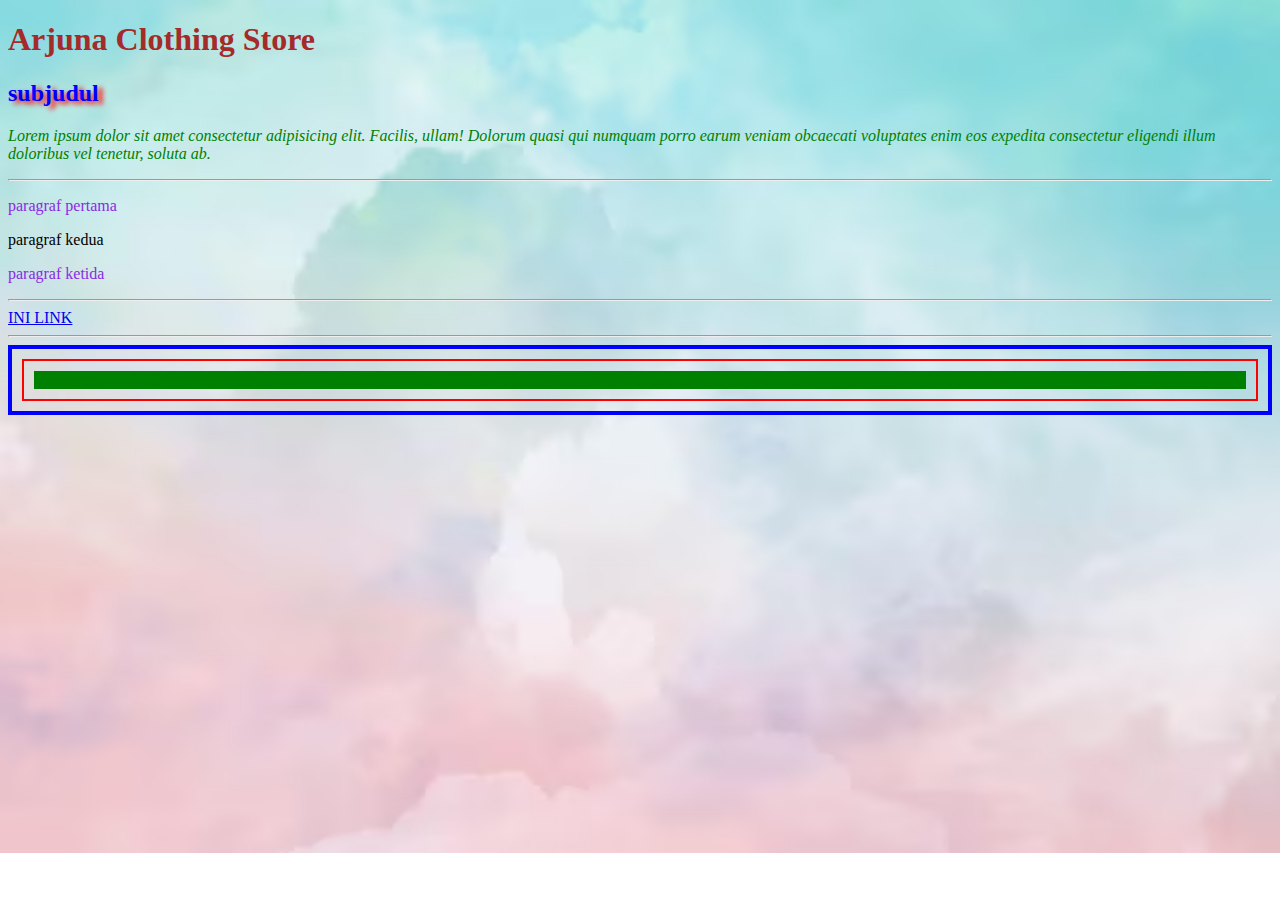
<file: Minggu 2/Latihan/index.html>
<!DOCTYPE html>
<html lang="en">

<head>
    <meta charset="UTF-8">
    <meta name="viewport" content="width=device-width, initial-scale=1.0">
    <title>Document</title>
    <!-- Eksternal css -->
    <link rel="stylesheet" href="Aset/CSS/style.css">

    <!--Internal Css -->
    <!-- <style>
        h1 {
            color: blue;
        }
    </style> -->
</head>

<body>
    <h1 id="Arjuna Clothing Store">Arjuna Clothing Store</h1>
    <h2 class="sub-judul">subjudul</h2>
    <p class="content">Lorem ipsum dolor sit amet consectetur adipisicing elit. Facilis, ullam! Dolorum quasi qui
        numquam porro earum veniam obcaecati voluptates enim eos expedita consectetur eligendi illum doloribus vel
        tenetur, soluta ab.</p>

    <hr>

    <div>
        <p class="p1">paragraf pertama</p>
        <p class="p2">paragraf kedua</p>
        <section>
            <p class="p3">paragraf ketida</p>
        </section>
    </div>

    <hr>

    <!--hover-->
    <a href="#" class="link">INI LINK</a>

    <hr>
    <div class="container">
        <div class="box">
            <div class="content">
                <p class="lorem ipsum dolor sit amet"></p>
            </div>
        </div>
        <div>

            <head>
            </div>
        </div>
</body>

</html>
</file>
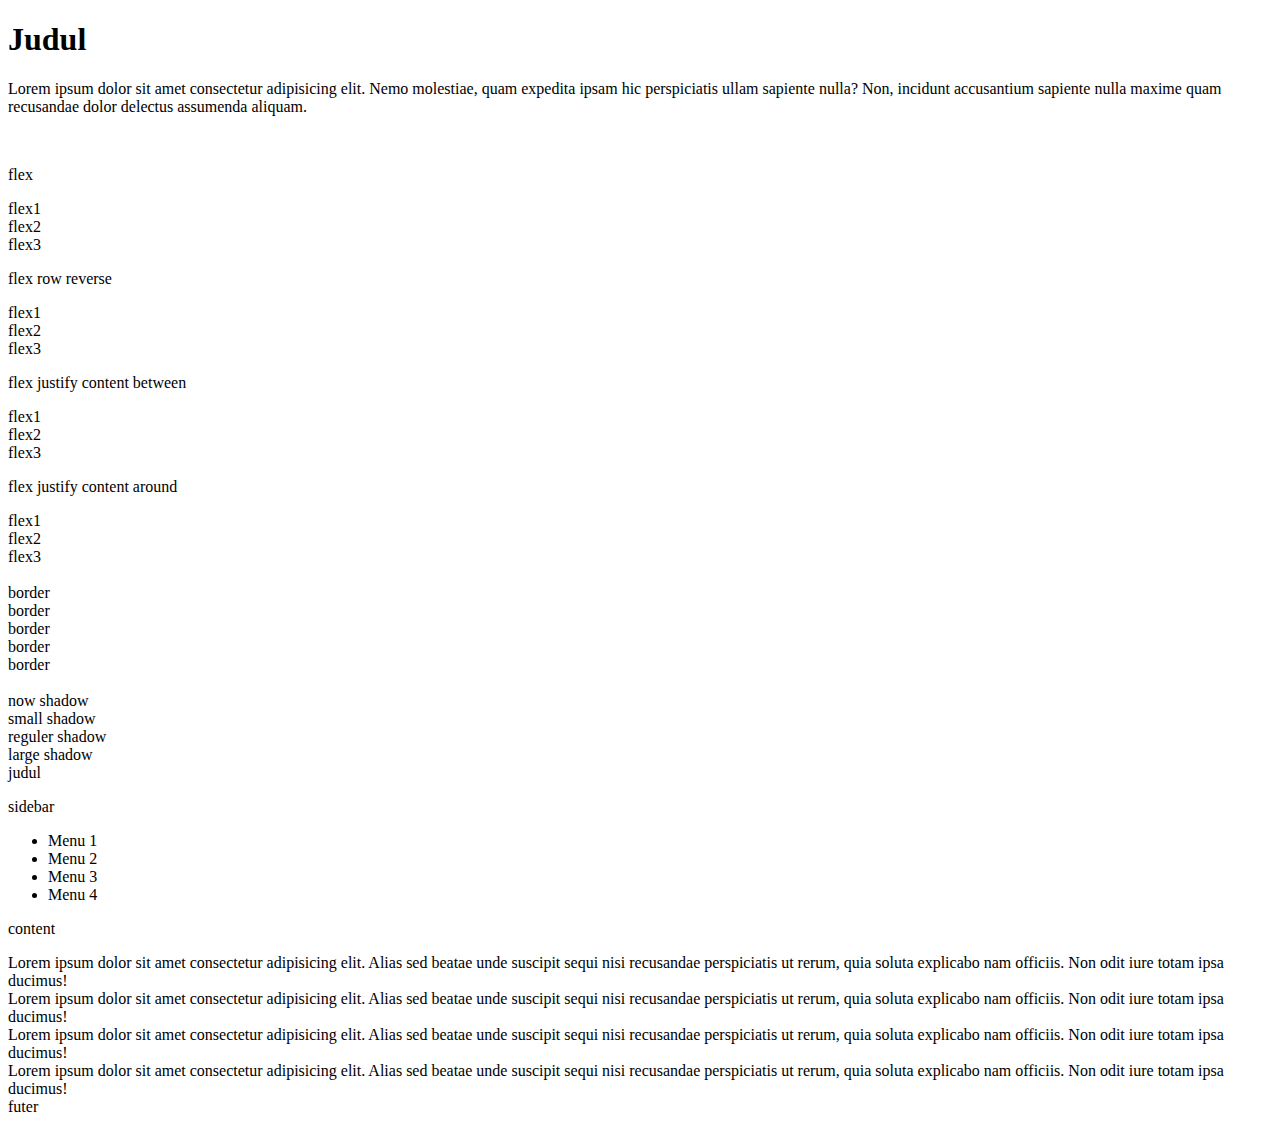
<file: Minggu 3/Latihan/index.html>
<!DOCTYPE html>
<html lang="en">

<head>
    <meta charset="UTF-8">
    <meta name="viewport" content="width=device-width, initial-scale=1.0">
    <title>Document</title>
</head>
<link href="https://cdn.jsdelivr.net/npm/bootstrap@5.3.2/dist/css/bootstrap.min.css" rel="stylesheet"
    integrity="sha384-T3c6CoIi6uLrA9TneNEoa7RxnatzjcDSCmG1MXxSR1GAsXEV/Dwwykc2MPK8M2HN" crossorigin="anonymous">

<body>
    <div class="bg-primary m-3 p-5">
        <h1 class="fw-bold">
            Judul
        </h1>
        <p class="fst-italic">
            Lorem ipsum dolor sit amet consectetur adipisicing elit. Nemo molestiae, quam expedita ipsam hic
            perspiciatis ullam sapiente nulla? Non, incidunt accusantium sapiente nulla maxime quam recusandae dolor
            delectus assumenda aliquam.
        </p>
    </div>
    <br>
    <div class="bg-success p-3">
        <!--flex biasa-->
        <p class="text-light">flex</p>
        <div class="d-flex">
            <div class="bg-success p-3 text-light">
                flex1
            </div>
            <div class="bg-danger p-3 text-light">
                flex2
            </div>
            <div class="bg-warning p-3 text-light">
                flex3
            </div>
        </div>
        <!--Flex kebalik-->
        <p class="text-light text-end">flex row reverse</p>
        <div class="d-flex flex-row-reverse">
            <div class="bg-success p-3 text-light">
                flex1
            </div>
            <div class="bg-danger p-3 text-light">
                flex2
            </div>
            <div class="bg-warning p-3 text-light">
                flex3
            </div>
        </div>
        <!--justify content between-->
        <p class="text-light text-center">flex justify content between</p>
        <div class="d-flex justify-content-between">
            <div class="bg-success p-3 text-light">
                flex1
            </div>
            <div class="bg-danger p-3 text-light">
                flex2
            </div>
            <div class="bg-warning p-3 text-light">
                flex3
            </div>
        </div>
        <!-- jutify content around -->
        <p class="text-light text-center">flex justify content around</p>
        <div class="d-flex justify-content-around">
            <div class="bg-success p-3 text-light">
                flex1
            </div>
            <div class="bg-danger p-3 text-light">
                flex2
            </div>
            <div class="bg-warning p-3 text-light">
                flex3
            </div>
        </div>
        <br>

        <div class="d-flex">
            <div class="border border-4 border-dark bg-info p-3 border-end-0">border</div>

            <div class="border border-4 border-dark bg-info p-3">border</div>

            <div class="border border-4 border-dark bg-info p-3 border-start-0">border</div>

            <div class="border border-4 border-dark bg-info p-3 rounded-circle">border</div>

            <div class="border border-4 border-dark bg-info p-3 rounded-pill">border</div>
        </div>
    </div>
    <br>
    <div class="shadow-none p-3 mb-5 bg-info rounded">now shadow</div>
    <div class="shadow-sm p-3 mb-5 bg-body rounded">small shadow</div>
    <div class="shadow p-3 mb-5 bg-body rounded">reguler shadow</div>
    <div class="shadow-lg p-3 mb-5 bg-body rounded">large shadow</div>
    </div>
    </div>
    <!-- latihan layout -->
    <div class="container">
        <div class="row text-light">
            <div class="col-12 bg-danger text-light text-center">judul</div>
            <div class="col-3 bg-info">
                <p>sidebar</p>
                <ul>
                    <li>Menu 1</li>
                    <li>Menu 2</li>
                    <li>Menu 3</li>
                    <li>Menu 4</li>
                </ul>
            </div>
            <div class="col-9 bg-success">
                <p>content</p>
                <div class="row">
                    <div class="col-3">
                        <div class="box bg-dark">
                        Lorem ipsum dolor sit amet consectetur adipisicing elit. Alias sed beatae unde suscipit sequi nisi
                        recusandae perspiciatis ut rerum, quia soluta explicabo nam officiis. Non odit iure totam ipsa
                        ducimus!
                        </div>
                    </div>
                    <div class="col-3">
                        <div class="box bg-dark">
                        Lorem ipsum dolor sit amet consectetur adipisicing elit. Alias sed beatae unde suscipit sequi nisi
                        recusandae perspiciatis ut rerum, quia soluta explicabo nam officiis. Non odit iure totam ipsa
                        ducimus!
                        </div>
                    </div>
                    <div class="col-3">
                        <div class="box bg-dark">
                        Lorem ipsum dolor sit amet consectetur adipisicing elit. Alias sed beatae unde suscipit sequi nisi
                        recusandae perspiciatis ut rerum, quia soluta explicabo nam officiis. Non odit iure totam ipsa
                        ducimus!
                        </div>
                    </div>
                    <div class="col-3">
                        <div class="box bg-dark">
                        Lorem ipsum dolor sit amet consectetur adipisicing elit. Alias sed beatae unde suscipit sequi nisi
                        recusandae perspiciatis ut rerum, quia soluta explicabo nam officiis. Non odit iure totam ipsa
                        ducimus!
                        </div>
                    </div>
                </div>
            </div>
            <div class="col-12 bg-warning text-center">futer</div>
        </div>
    </div>
    <!-- JS bootstrap -->
    <script src="https://cdn.jsdelivr.net/npm/bootstrap@5.3.2/dist/js/bootstrap.bundle.min.js"
        integrity="sha384-C6RzsynM9kWDrMNeT87bh95OGNyZPhcTNXj1NW7RuBCsyN/o0jlpcV8Qyq46cDfL" crossorigin="anonymous">
        </script>
</body>
</html>
</file>
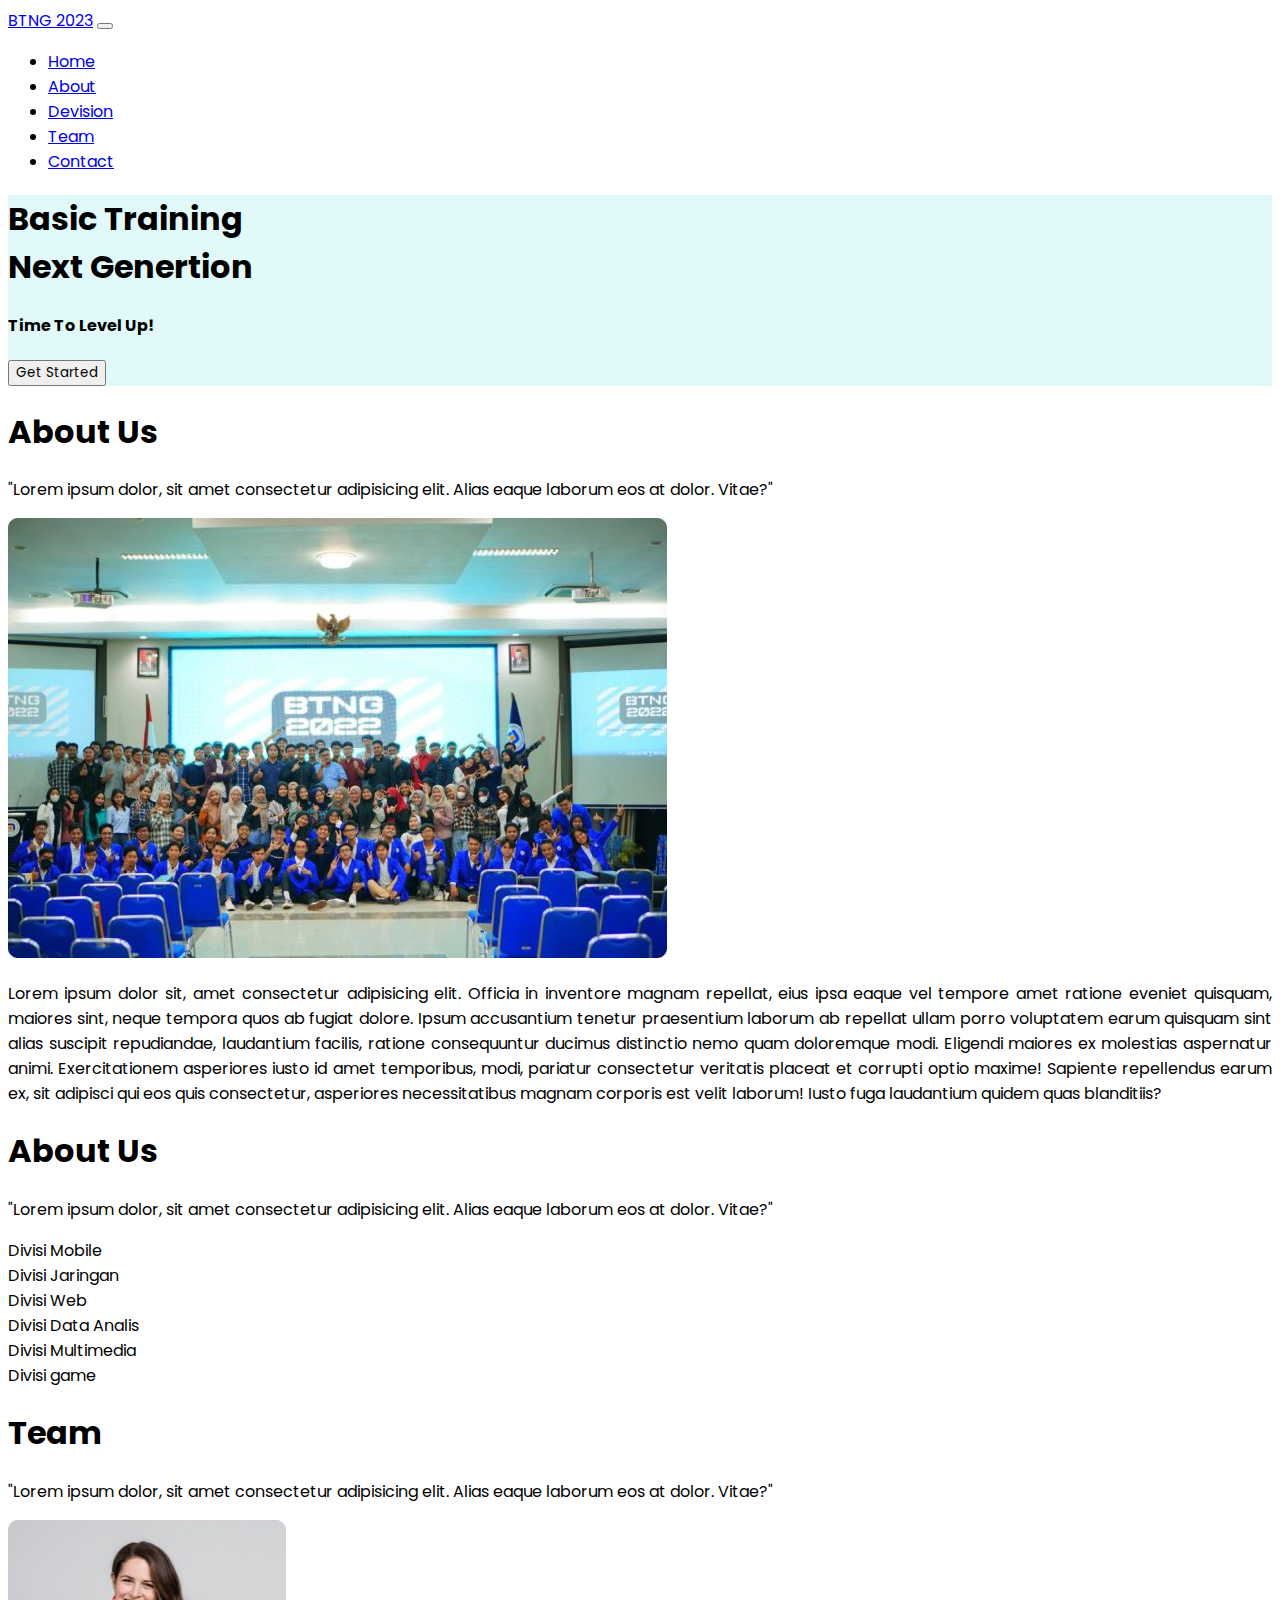
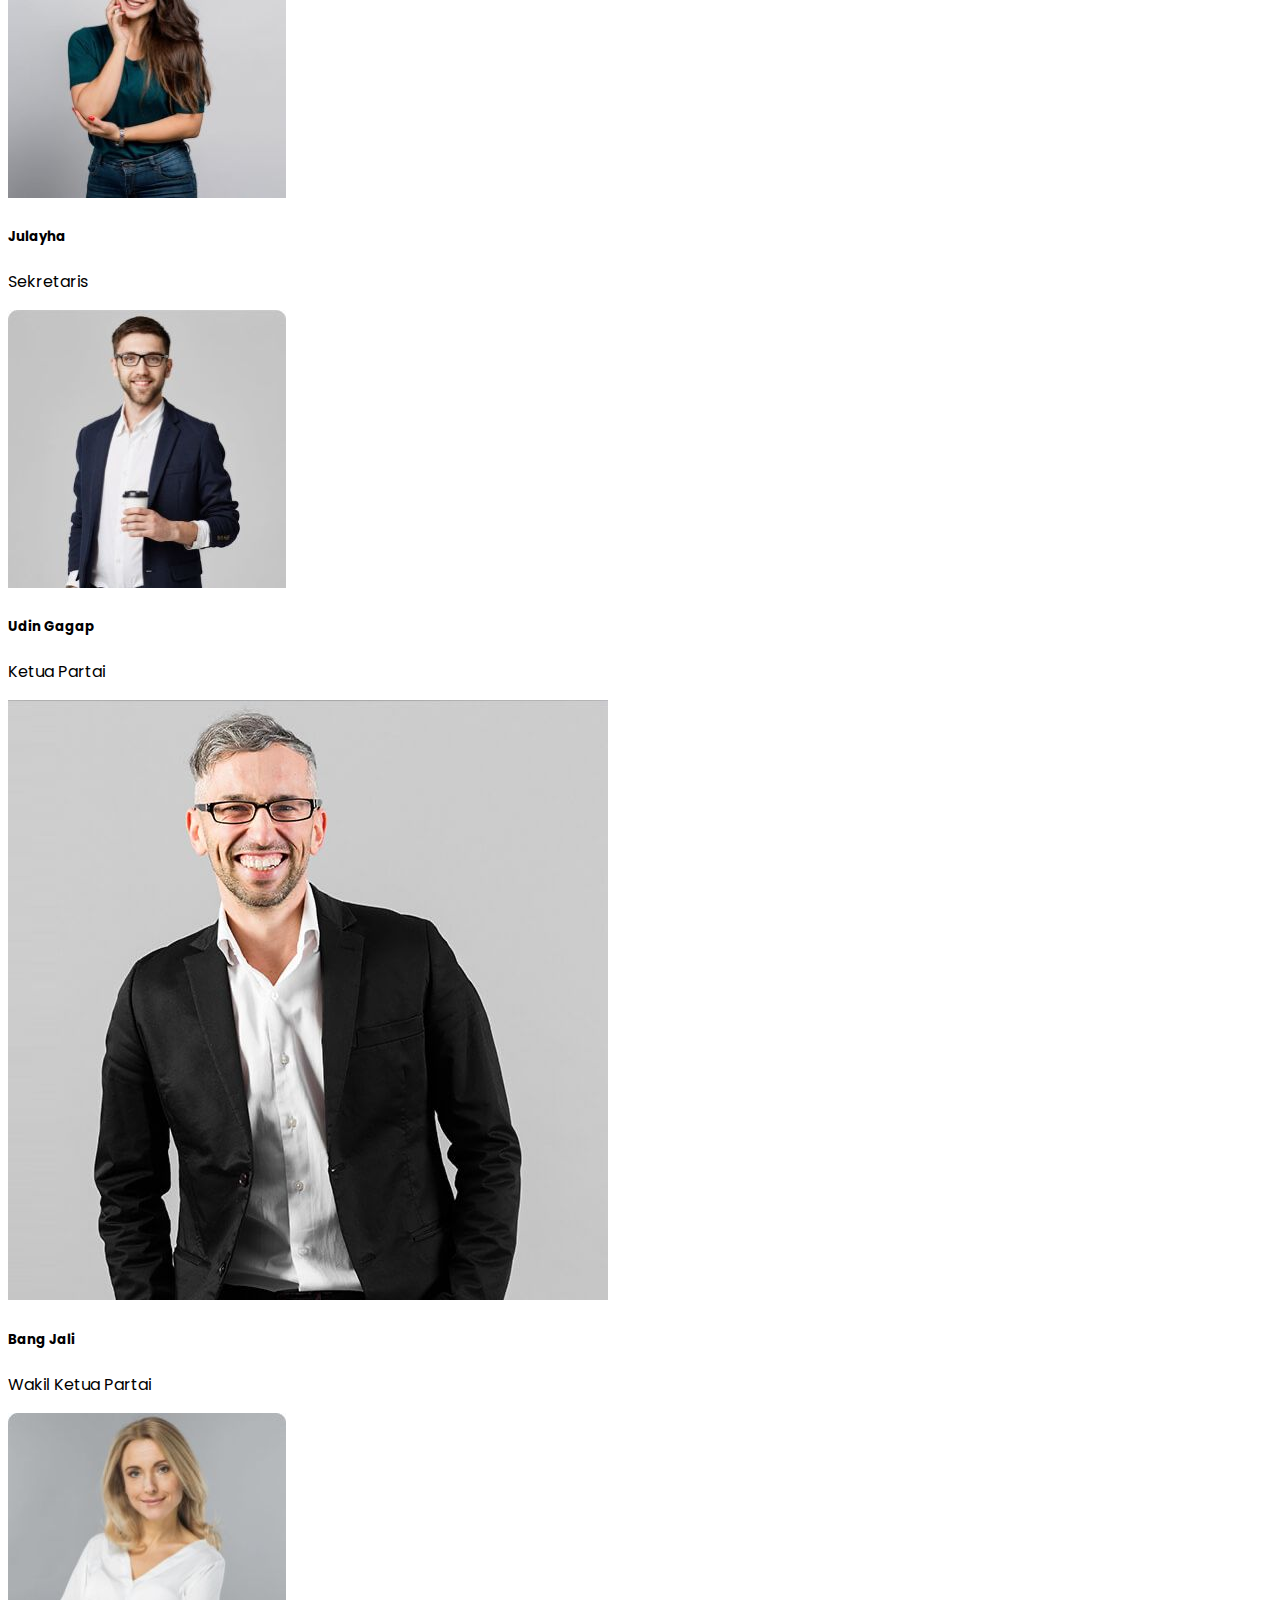
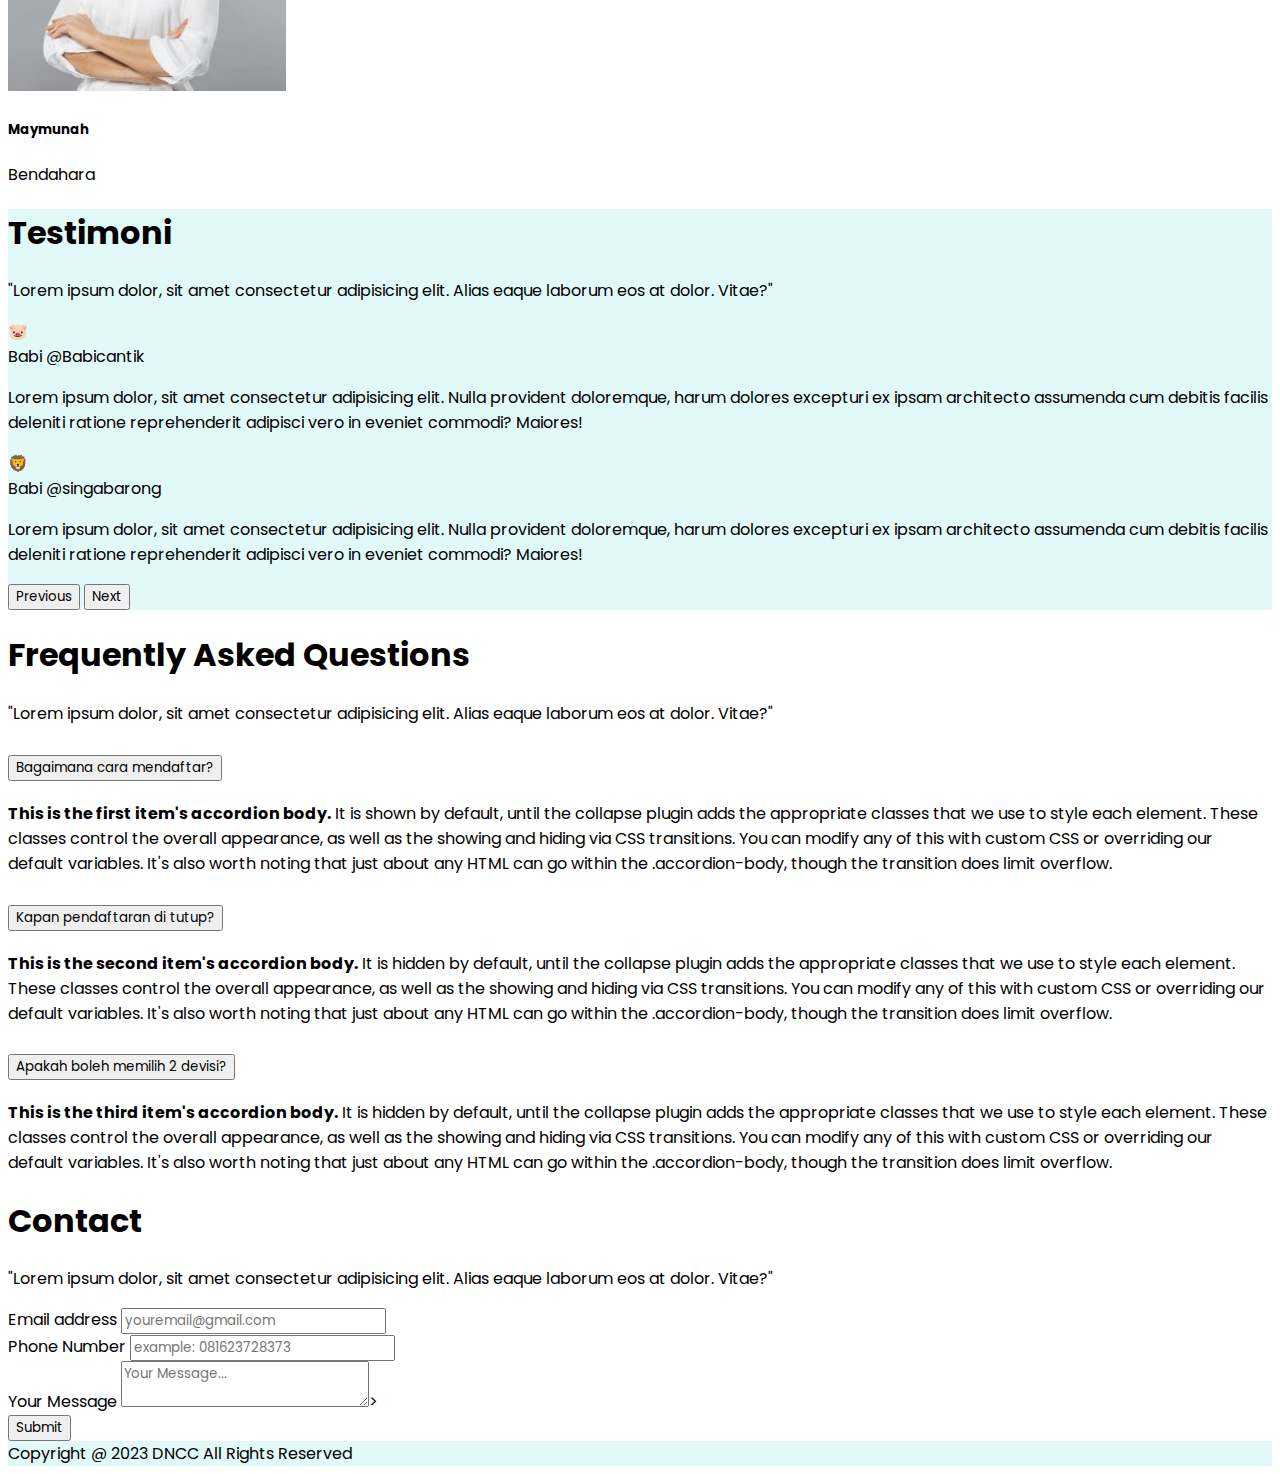
<file: Minggu 3/Tugas/index.html>
<!DOCTYPE html>
<html lang="en">
<head>
    <meta charset="UTF-8">
    <meta name="viewport" content="width=device-width, initial-scale=1.0">
    <title>BTNG 2023</title>
    <!-- css bootstrap -->
    <link 
        href="https://cdn.jsdelivr.net/npm/bootstrap@5.3.2/dist/css/bootstrap.min.css"
        rel="stylesheet" 
        integrity="sha384-T3c6CoIi6uLrA9TneNEoa7RxnatzjcDSCmG1MXxSR1GAsXEV/Dwwykc2MPK8M2HN" 
        crossorigin="anonymous"
    />
    <!-- css exsternal -->
    <link rel="stylesheet" href="./aset/styles/styles.css"/>
    <!-- link google font -->
    <link rel="preconnect" href="https://fonts.googleapis.com">
    <link rel="preconnect" href="https://fonts.gstatic.com" crossorigin>
    <link 
        href="https://fonts.googleapis.com/css2?family=Poppins&display=swap" 
        rel="stylesheet"
     />
     <!-- link font awesome -->
     <link 
        rel="stylesheet" 
        href="https://cdnjs.cloudflare.com/ajax/libs/font-awesome/6.4.2/css/all.min.css" 
        integrity="sha512-z3gLpd7yknf1YoNbCzqRKc4qyor8gaKU1qmn+CShxbuBusANI9QpRohGBreCFkKxLhei6S9CQXFEbbKuqLg0DA==" 
        crossorigin="anonymous" 
        referrerpolicy="no-referrer" 
        />
    </head>
<body>
    <!-- navbar start -->
    <nav class="navbar navbar-expand-lg shadow-sm p-3 fixed-top bg-white">
        <div class="container">
          <a class="navbar-brand fw-bold fs-3" href="#">BTNG <span class="text-primary">2023</span></a>
          <button 
            class="navbar-toggler" 
            type="button" 
            data-bs-toggle="collapse" 
            data-bs-target="#navbarSupportedContent" 
            aria-controls="navbarSupportedContent" 
            aria-expanded="false" 
            aria-label="Toggle navigation"
            >
            <span class="navbar-toggler-icon"></span>
          </button>
          <div class="collapse navbar-collapse" id="navbarSupportedContent">
            <ul class="navbar-nav ms-auto mb-2 mb-lg-0">
              <li class="nav-item">
                <a class="nav-link text-dark fs-5" href="#Home">Home</a>
              </li>
              <li class="nav-item">
                <a class="nav-link text-dark fs-5 ms-3"
                 href="#About">About</a>
              <li class="nav-item">
                <a class="nav-link text-dark fs-5 ms-3"
                 href="#Devision">Devision</a>
              <li class="nav-item">
                <a class="nav-link text-dark fs-5 ms-3"
                 href="#Team">Team</a>
              <li class="nav-item">
                <a class="nav-link text-dark fs-5 ms-3"
                 href="#Contact">Contact</a>
            </ul>
          </div>
        </div>
      </nav>
    <!-- navbar end -->

    
    <!-- hero start -->
    <section id="home" class="bg-light">
        <div class="container">
            <div class="d-flex flex-column justify-content-center vh-100 align-items-center">
                <h1 class="fw-bold text-center">
                    Basic Training <br>
                    Next Genertion
                </h1>
                <h4 class="fs-3 my-2">Time To Level Up!</h4>
                <button type="button" class="btn btn-primary fs-5 fw-bold mt-2">Get Started</button>
            </div>
        </div>
    </section>
    <!-- hero end -->
    <!-- about start -->
    <section id="about">
        <div class="container">
            <div class="title text-center mb-4 mt-5">
                <h1 class="fw-bold">About Us</h1>
                <p class="text-secondary">
                    "Lorem ipsum dolor, sit amet consectetur adipisicing elit. Alias eaque laborum eos at dolor. Vitae?"
                </p>
            </div>
            <div class="row gy-3">
              <div class="col-12 col-lg-6">
                <img src="./aset/image/BTNG.jpg" alt="" class="img-fluid">
              </div>
              <div class="col-12 col-lg-6">
                <p style="text-align: justify;">
                  Lorem ipsum dolor sit, amet consectetur adipisicing elit. Officia in inventore magnam repellat,
                  eius ipsa eaque vel tempore amet ratione eveniet quisquam, maiores sint, neque tempora quos ab fugiat dolore.
                  Ipsum accusantium tenetur praesentium laborum ab repellat ullam porro voluptatem earum quisquam sint alias
                  suscipit repudiandae, laudantium facilis, ratione consequuntur ducimus distinctio nemo quam doloremque modi. 
                  Eligendi maiores ex molestias aspernatur animi. Exercitationem asperiores iusto id amet temporibus, modi, 
                  pariatur consectetur veritatis placeat et corrupti optio maxime! Sapiente repellendus earum ex, sit adipisci qui eos quis consectetur,
                  asperiores necessitatibus magnam corporis est velit laborum! Iusto fuga laudantium quidem quas blanditiis?
                </p>
              </div>
            </div>
        </div>
    </section>
    <!-- about end -->

    <!-- Devision start -->
    <section id="Division">
      <div class="container">
        <div class="title text-center mb-4 mt-5">
          <h1 class="fw-bold">About Us</h1>
          <p class="text-secondary">
              "Lorem ipsum dolor, sit amet consectetur adipisicing elit. Alias eaque laborum eos at dolor. Vitae?"
          </p>
      </div>
      <div class="row gap-4 justify-content-center">
        <div class="col-12 col-md-4 col-lg-3">
          <div class="box d-flex border border-dark rounded p-3 gap-3 align-items-center">
            <div class="logo border border-dark p-2 rounded bg-light">
              <i class="fa-solid fa-mobile-screen fs-2"></i>
            </div>
            <span class="fs-5">Divisi Mobile</span>
          </div>
        </div>
        <div class="col-12 col-md-4 col-lg-3">
          <div class="box d-flex border border-dark rounded p-3 gap-3 align-items-center">
            <div class="logo border border-dark p-2 rounded bg-light">
              <i class="fa-solid fa-wifi fs-2"></i>
            </div>
            <span class="fs-5">Divisi Jaringan</span>
          </div>
        </div>
        <div class="col-12 col-md-4 col-lg-3">
          <div class="box d-flex border border-dark rounded p-3 gap-3 align-items-center">
            <div class="logo border border-dark p-2 rounded bg-light">
              <i class="fa-solid fa-globe fs-2"></i>
            </div>
            <span class="fs-5">Divisi Web</span>
          </div>
        </div>
        <div class="col-12 col-md-4 col-lg-3">
          <div class="box d-flex border border-dark rounded p-3 gap-3 align-items-center">
            <div class="logo border border-dark p-2 rounded bg-light">
              <i class="fa-solid fa-chart-column fs-2"></i>
            </div>
            <span class="fs-5">Divisi Data Analis</span>
          </div>
        </div>
        <div class="col-12 col-md-4 col-lg-3">
          <div class="box d-flex border border-dark rounded p-3 gap-3 align-items-center">
            <div class="logo border border-dark p-2 rounded bg-light">
              <i class="fa-solid fa-camera fs-2"></i>
            </div>
            <span class="fs-5">Divisi Multimedia</span>
          </div>
        </div>
        <div class="col-12 col-md-4 col-lg-3">
          <div class="box d-flex border border-dark rounded p-3 gap-3 align-items-center">
            <div class="logo border border-dark p-2 rounded bg-light">
              <i class="fa-solid fa-gamepad fs-2"></i>
            </div>
            <span class="fs-5">Divisi game</span>
          </div>
        </div>
      </div>
      </div>
    </section>
    <!-- Devision end -->

    <!-- team start -->
    <section id="Team">
      <div class="container">
        <div class="title text-center mb-4 mt-5">
          <h1 class="fw-bold">Team</h1>
          <p class="text-secondary">
              "Lorem ipsum dolor, sit amet consectetur adipisicing elit.
               Alias eaque laborum eos at dolor. Vitae?"
          </p>
      </div>

      <div class="row gy-4 justify-content-center">
        <div class="col-12 col-md-4 col-lg-3">
          <div class="card" >
            <img src="./aset/image/gambar 1.jpg" class="card-img-top" >
            <div class="card-body text-center">
              <h5 class="card-title fw-bold">Julayha</h5>
              <p class="card-text text-secondary">
                Sekretaris
              </p>
            </div>
          </div>
        </div>
        <div class="col-12 col-md-4 col-lg-3">
          <div class="card" >
            <img src="./aset/image/gambar 2.jpg" class="card-img-top" >
            <div class="card-body text-center">
              <h5 class="card-title fw-bold">Udin Gagap</h5>
              <p class="card-text text-secondary">
                Ketua Partai
              </p>
            </div>
          </div>
        </div>
        <div class="col-12 col-md-4 col-lg-3">
          <div class="card" >
            <img src="./aset/image/gambar 3.jpg" class="card-img-top" >
            <div class="card-body text-center">
              <h5 class="card-title fw-bold">Bang Jali</h5>
              <p class="card-text text-secondary">
                Wakil Ketua Partai
              </p>
            </div>
          </div>
        </div>
        <div class="col-12 col-md-4 col-lg-3">
          <div class="card" >
            <img src="./aset/image/gambar 4.jpg" class="card-img-top" >
            <div class="card-body text-center">
              <h5 class="card-title fw-bold">Maymunah</h5>
              <p class="card-text text-secondary">
                Bendahara
              </p>
            </div>
          </div>
        </div>
      </div>
      </div>
    </section>
    <!-- team end -->

    <!-- testimoni start -->
    <section id="testimoni" class="bg-light py-5 my-5">
      <div class="container">
        <div class="title text-center mb-4 mt-5">
          <h1 class="fw-bold">Testimoni</h1>
          <p class="text-secondary">
              "Lorem ipsum dolor, sit amet consectetur adipisicing elit.
               Alias eaque laborum eos at dolor. Vitae?"
          </p>
      </div>

      <div id="carouselExample" class="carousel slide carousel-dark">
        <div class="carousel-inner">
          <div class="carousel-item active">
            <div class="border border-dark p-5 rounded w-75 mx-auto">
              <div class="d-flex flexgap-3 align-items-start">
                <div class="fs-1 border border-dark p-3 py-3 rounded-circle">
                  🐷
                </div>
                  <div class="d-flex flex-column">
                    <div class="d-flex align-items-center gap-1">
                      <span class="fw-bold fs-4">Babi</span>
                      <span class="text-secondary">@Babicantik</span>
                    </div>
                    <p>Lorem ipsum dolor, sit amet consectetur adipisicing elit. Nulla provident doloremque, 
                      harum dolores excepturi ex ipsam architecto assumenda cum debitis facilis deleniti ratione
                      reprehenderit adipisci vero in eveniet commodi? Maiores!
                    </p>
                  </div>
              </div>
            </div>
          </div>
          <div class="carousel-item">
            <div class="border border-dark p-5 rounded w-75 mx-auto">
              <div class="d-flex flexgap-3 align-items-start">
                <div class="fs-1 border border-dark p-3 py-3 rounded-circle">
                  🦁
                </div>
                  <div class="d-flex flex-column">
                    <div class="d-flex align-items-center gap-1">
                      <span class="fw-bold fs-4">Babi</span>
                      <span class="text-secondary">@singabarong</span>
                    </div>
                    <p>Lorem ipsum dolor, sit amet consectetur adipisicing elit. Nulla provident doloremque, 
                      harum dolores excepturi ex ipsam architecto assumenda cum debitis facilis deleniti ratione
                      reprehenderit adipisci vero in eveniet commodi? Maiores!
                    </p>
                  </div>
              </div>
            </div>
          </div>
        </div>
        <button class="carousel-control-prev" type="button" data-bs-target="#carouselExample" data-bs-slide="prev">
          <span class="carousel-control-prev-icon" aria-hidden="true"></span>
          <span class="visually-hidden">Previous</span>
        </button>
        <button class="carousel-control-next" type="button" data-bs-target="#carouselExample" data-bs-slide="next">
          <span class="carousel-control-next-icon" aria-hidden="true"></span>
          <span class="visually-hidden">Next</span>
        </button>
      </div>
      </div>
    </section>
    <!-- testimoni end -->

    <!-- FAQ start -->
    <section id="FAQ">
      <div class="container">
        <div class="title text-center mb-4 mt-5">
          <h1 class="fw-bold">Frequently Asked Questions</h1>
          <p class="text-secondary">
              "Lorem ipsum dolor, sit amet consectetur adipisicing elit.
               Alias eaque laborum eos at dolor. Vitae?"
          </p>
      </div>
      <div class="accordion" id="accordionExample">
        <div class="accordion-item">
          <h2 class="accordion-header">
            <button class="accordion-button collapsed fw-bold" type="button" data-bs-toggle="collapse" data-bs-target="#collapseOne" aria-expanded="true" aria-controls="collapseOne">
              Bagaimana cara mendaftar?
            </button>
          </h2>
          <div id="collapseOne" class="accordion-collapse collapse" data-bs-parent="#accordionExample">
            <div class="accordion-body">
              <strong>This is the first item's accordion body.</strong> It is shown by default, until the collapse plugin adds the appropriate classes that we use to style each element. These classes control the overall appearance, as well as the showing and hiding via CSS transitions. You can modify any of this with custom CSS or overriding our default variables. It's also worth noting that just about any HTML can go within the <code>.accordion-body</code>, though the transition does limit overflow.
            </div>
          </div>
        </div>
        <div class="accordion-item">
          <h2 class="accordion-header">
            <button class="accordion-button collapsed fw-bold" type="button" data-bs-toggle="collapse" data-bs-target="#collapseTwo" aria-expanded="false" aria-controls="collapseTwo">
              Kapan pendaftaran di tutup?
            </button>
          </h2>
          <div id="collapseTwo" class="accordion-collapse collapse" data-bs-parent="#accordionExample">
            <div class="accordion-body">
              <strong>This is the second item's accordion body.</strong> It is hidden by default, until the collapse plugin adds the appropriate classes that we use to style each element. These classes control the overall appearance, as well as the showing and hiding via CSS transitions. You can modify any of this with custom CSS or overriding our default variables. It's also worth noting that just about any HTML can go within the <code>.accordion-body</code>, though the transition does limit overflow.
            </div>
          </div>
        </div>
        <div class="accordion-item">
          <h2 class="accordion-header">
            <button class="accordion-button collapsed fw-bold" type="button" data-bs-toggle="collapse" data-bs-target="#collapseThree" aria-expanded="false" aria-controls="collapseThree">
              Apakah boleh memilih 2 devisi?
            </button>
          </h2>
          <div id="collapseThree" class="accordion-collapse collapse" data-bs-parent="#accordionExample">
            <div class="accordion-body">
              <strong>This is the third item's accordion body.</strong> It is hidden by default, until the collapse plugin adds the appropriate classes that we use to style each element. These classes control the overall appearance, as well as the showing and hiding via CSS transitions. You can modify any of this with custom CSS or overriding our default variables. It's also worth noting that just about any HTML can go within the <code>.accordion-body</code>, though the transition does limit overflow.
            </div>
          </div>
        </div>
      </div>
      </div>
    </section>
    <!-- FAQ end -->

    <!-- contact start -->
    <section id="contact">
      <div class="container">
        <div class="title text-center mb-4 mt-5">
          <h1 class="fw-bold">Contact</h1>
          <p class="text-secondary">
              "Lorem ipsum dolor, sit amet consectetur adipisicing elit.
               Alias eaque laborum eos at dolor. Vitae?"
          </p>
      </div>
      <form>
        <div class="row">
          <div class="col-12 col-lg-6">
            <div class="mb-3">
              <label for="exampleInputEmail1" class="form-label">Email address</label>
              <input type="email" 
                    class="form-control p-3" 
                    id="exampleInputEmail1" 
                    placeholder="youremail@gmail.com">
            </div>
          </div>
          <div class="col-12 col-lg-6">
            <div class="mb-3">
              <label for="exampleInputEmail1" class="form-label">Phone Number</label>
              <input type="text" 
                    class="form-control p-3" 
                    placeholder="example: 081623728373">
            </div>
            
          </div>
          <div class="col-12">
            <div class="mb-3">
              <label for="exampleInputEmail1" class="form-label">Your Message</label>
              <textarea class="form-control p-3" placeholder="Your Message..."></textarea>></textarea>
            </div>
          </div>
        </div>

        <button type="submit" class="btn btn-primary">Submit</button>
      </form>
      </div>
    </section>
    <!-- contact end -->

    <!-- footer start -->
    <footer class="p-4 bg-light text-center mt-5">
          Copyright @ 2023 DNCC All Rights Reserved
    </footer>
    <!-- footer end -->
    <!-- js botstrap -->
    <script>
        src="https://cdn.jsdelivr.net/npm/bootstrap@5.3.2/dist/js/bootstrap.bundle.min.js" 
        integrity="sha384-C6RzsynM9kWDrMNeT87bh95OGNyZPhcTNXj1NW7RuBCsyN/o0jlpcV8Qyq46cDfL" 
        crossorigin="anonymous"
    ></script>
    
</body>
</html>
</file>
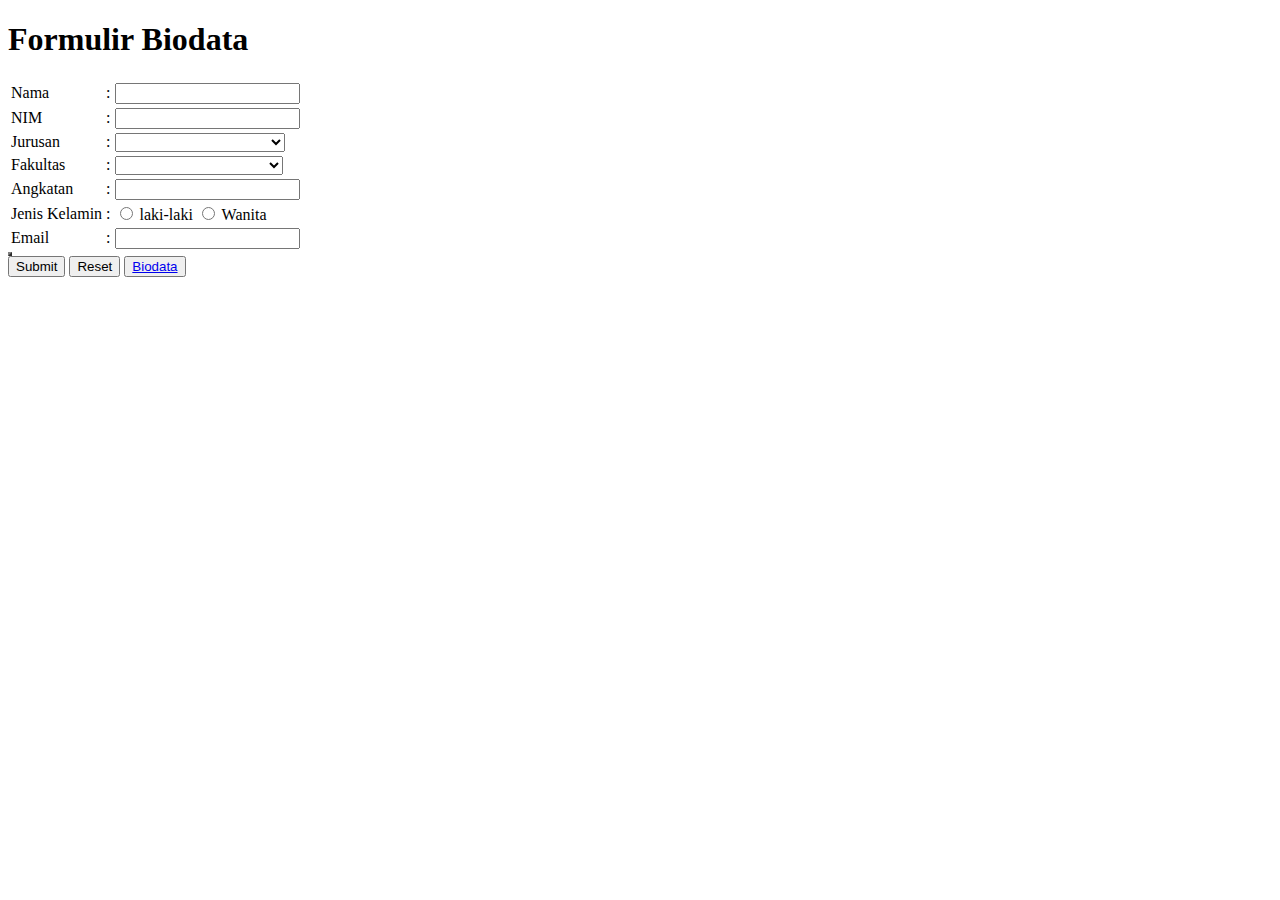
<file: Minggu 1/Halaman Form.html>
<!DOCTYPE html>
<html lang="en">
<head>
    <meta charset="UTF-8">
    <meta name="viewport" content="width=device-width, initial-scale=1.0">
    <title>Document</title>
</head>
<body>
    <b>
        <h1>Formulir Biodata</h1>
    </b> 
    <table>
        <tr>
        <td>Nama</td>
        <td>:</td>
       <td><input type=""</td>
        </tr>
        <td>NIM</td>
        <td>:</td>
        <td><input type=""</INput></td>
        </tr>
        <td>Jurusan</td>
        <td>:</td>
        <td><select name="Jurusan" id="Jurusan">
            <option></option>
            <option>Teknik Informatika</option>
            <option>Sisten Informasi</option>
            <option>desain komunikasi visual</option>
            <option>Ilmu Komunikasi</option>
            <option>Film dan Televisi</option>
            <option>Animasi</option>
        </select></td>
        <tr>
        <td>Fakultas</td>
        <td>:</td>
        <td><select name="fakultas" id="fakultas">
            <option></option>
            <option>Fakultas Ekonomi Bisnis </option>
            <option>Fakultas Ilmu Komputer </option>
            <option>Fakultas Ilmu budaya </option>
            <option>Fakultas Teknik </option>
            <option>Fakultas Kesehatan </option>
            <option>Fakultas Kedokteran </option>
        </select></td>
        <tr>
        <td>Angkatan</td>
        <td>:</td>
        <td><input type=""></td>
        <tr>
        <td>Jenis Kelamin</td>
        <td>:</td>
        <td><input type="radio" id="laki-laki" name="gender" />
            <label for="laki-laki">laki-laki</label/td>

            <input type="radio" id="wanita" name="gender" />
            <label for="wanita">Wanita</label></td>
        <tr>
        <td>Email</td>
        <td>:</td>
        <td><input type=""></td>
        <table border="2" cellspacing="0" cellpading="0"
    width="0" height="0">
       
    </table>
    <form>
        <button>
            <type="Submit">Submit</type>
        </button>

        <button>
            <type="Reset">Reset</type>
        </button>

        <button>
            <a href="tugas.html">Biodata</a>
        </button>
    </form>

</html>
</file>
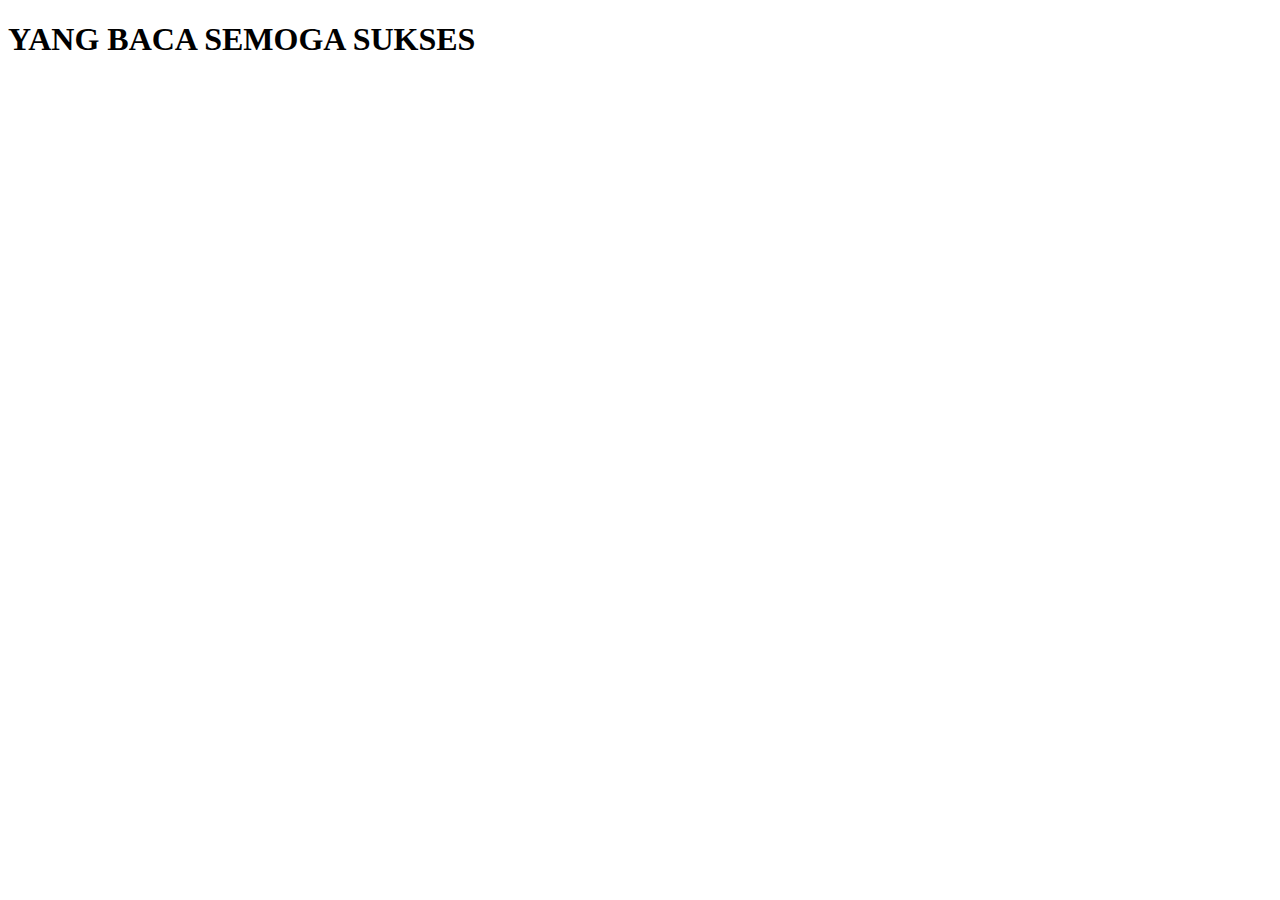
<file: Minggu 1/Submit.html>
<!DOCTYPE html>
<html lang="en">
<head>
    <meta charset="UTF-8">
    <meta name="viewport" content="width=device-width, initial-scale=1.0">
    <title>Document</title>
</head>
<body>
    <b>
        <h1>YANG BACA SEMOGA SUKSES</h1>
    </b>
</body>
</html>
</file>
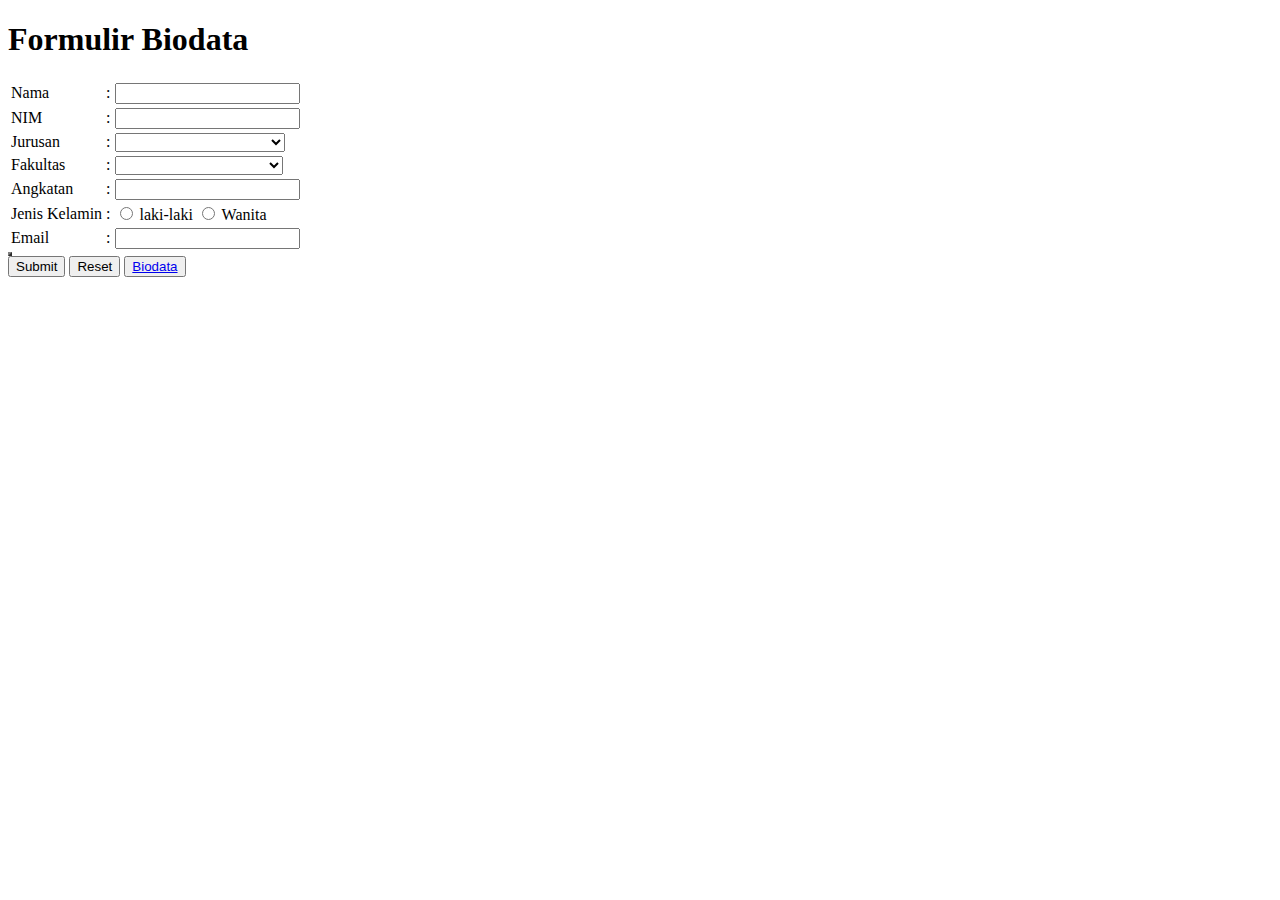
<file: Tugas/Halaman Form.html>
<!DOCTYPE html>
<html lang="en">
<head>
    <meta charset="UTF-8">
    <meta name="viewport" content="width=device-width, initial-scale=1.0">
    <title>Document</title>
</head>
<body>
    <b>
        <h1>Formulir Biodata</h1>
    </b>
    <table>
        <tr>
        <td>Nama</td>
        <td>:</td>
       <td><input type=""</td>
        </tr>
        <td>NIM</td>
        <td>:</td>
        <td><input type=""</INput></td>
        </tr>
        <td>Jurusan</td>
        <td>:</td>
        <td><select name="Jurusan" id="Jurusan">
            <option></option>
            <option>Teknik Informatika</option>
            <option>Sisten Informasi</option>
            <option>desain komunikasi visual</option>
            <option>Ilmu Komunikasi</option>
            <option>Film dan Televisi</option>
            <option>Animasi</option>
        </select></td>
        <tr>
        <td>Fakultas</td>
        <td>:</td>
        <td><select name="fakultas" id="fakultas">
            <option></option>
            <option>Fakultas Ekonomi Bisnis </option>
            <option>Fakultas Ilmu Komputer </option>
            <option>Fakultas Ilmu budaya </option>
            <option>Fakultas Teknik </option>
            <option>Fakultas Kesehatan </option>
            <option>Fakultas Kedokteran </option>
        </select></td>
        <tr>
        <td>Angkatan</td>
        <td>:</td>
        <td><input type=""></td>
        <tr>
        <td>Jenis Kelamin</td>
        <td>:</td>
        <td><input type="radio" id="laki-laki" name="gender" />
            <label for="laki-laki">laki-laki</label/td>

            <input type="radio" id="wanita" name="gender" />
            <label for="wanita">Wanita</label></td>
        <tr>
        <td>Email</td>
        <td>:</td>
        <td><input type=""></td>
        <table border="2" cellspacing="0" cellpading="0"
    width="0" height="0">
       
    </table>
    <form>
        <button>
            <type="Submit">Submit</type>
        </button>

        <button>
            <type="Reset">Reset</type>
        </button>

        <button>
            <a href="tugas.html">Biodata</a>
        </button>
    </form>

</html>
</file>
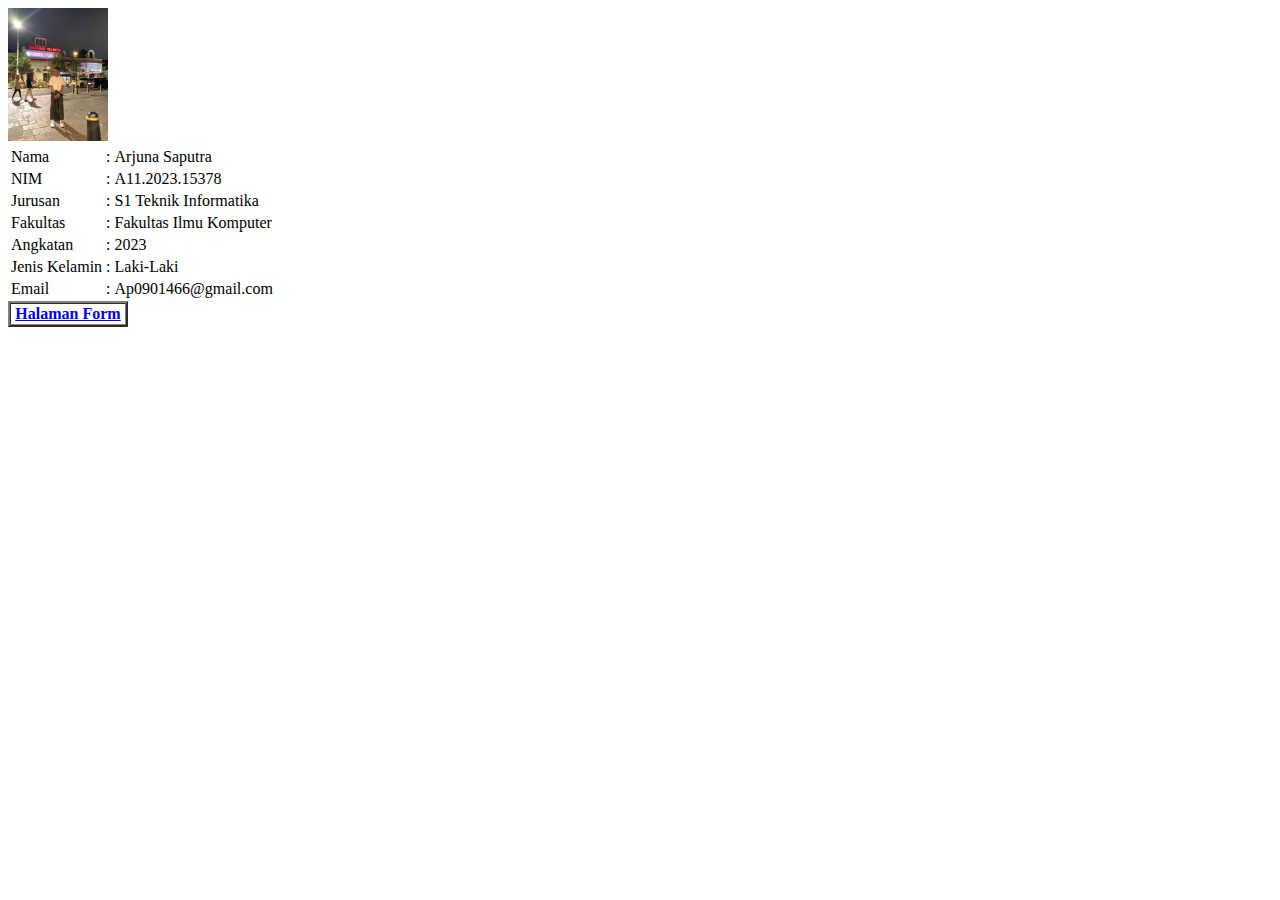
<file: Minggu 1/Tugas/Biodata.html>
<!DOCTYPE html>
<html lang="en">
<head>
    <meta charset="UTF-8">
    <meta name="viewport" content="width=device-width, initial-scale=1.0">
    <title>Document</title>
</head>
<body>
    <img src="fotoku.jpeg" alt="fotoku" width="100">
    <table>
        <tr>
        <td>Nama</td>
        <td>:</td> 
        <td>Arjuna Saputra</td>
        <tr>
        <td>NIM</td>
        <td>:</td>
        <td>A11.2023.15378</td>
        </tr>
        <td>Jurusan</td>
        <td>:</td>
        <td>S1 Teknik Informatika</td>
        </tr>
        <td>Fakultas</td>
        <td>:</td>
        <td>Fakultas Ilmu Komputer</td>
        </tr>
        <td>Angkatan</td>
        <td>:</td>
        <td>2023</td>
        <tr>
        <td>Jenis Kelamin</td>
        <td>:</td>
        <td>Laki-Laki</td>
        </tr>
        <td>Email</td>
        <td>:</td>
        <td>Ap0901466@gmail.com</td>
        <td></td>
        </table>
        <table border="2" cellspacing="0" cellpading="10px"
    width="120" height="10">
        <tr>
            <th><a href="Halaman Form.html">Halaman Form</Form></a></th>
        </tr>
</body>
</html>
</file>
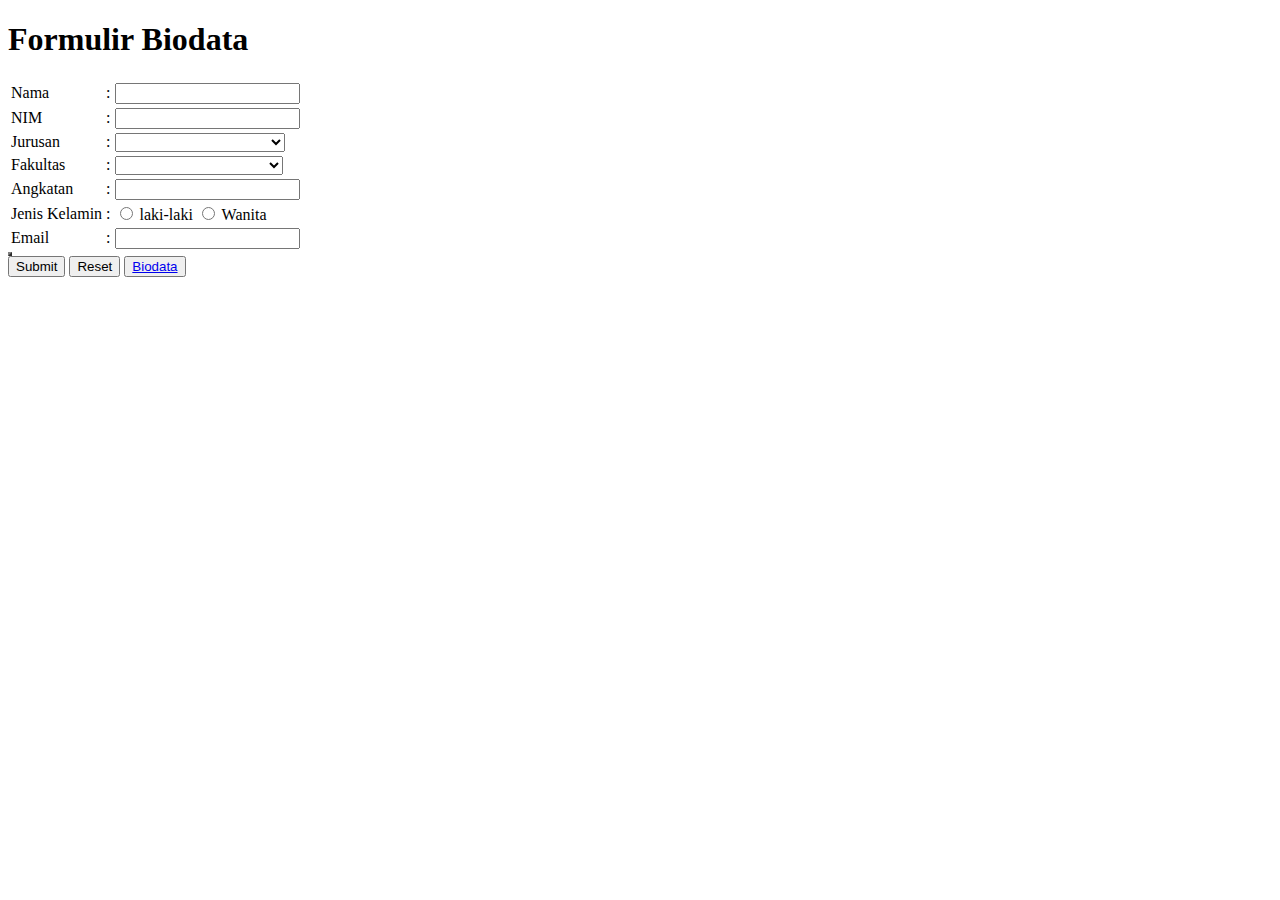
<file: Minggu 1/Tugas/Halaman Form.html>
<!DOCTYPE html>
<html lang="en">
<head>
    <meta charset="UTF-8">
    <meta name="viewport" content="width=device-width, initial-scale=1.0">
    <title>Document</title>
</head>
<body>
    <b>
        <h1>Formulir Biodata</h1>
    </b>
    <table>
        <tr>
        <td>Nama</td>
        <td>:</td>
       <td><input type=""</td>
        </tr>
        <td>NIM</td>
        <td>:</td>
        <td><input type=""</INput></td>
        </tr>
        <td>Jurusan</td>
        <td>:</td>
        <td><select name="Jurusan" id="Jurusan">
            <option></option>
            <option>Teknik Informatika</option>
            <option>Sisten Informasi</option>
            <option>desain komunikasi visual</option>
            <option>Ilmu Komunikasi</option>
            <option>Film dan Televisi</option>
            <option>Animasi</option>
        </select></td>
        <tr>
        <td>Fakultas</td>
        <td>:</td>
        <td><select name="fakultas" id="fakultas">
            <option></option>
            <option>Fakultas Ekonomi Bisnis </option>
            <option>Fakultas Ilmu Komputer </option>
            <option>Fakultas Ilmu budaya </option>
            <option>Fakultas Teknik </option>
            <option>Fakultas Kesehatan </option>
            <option>Fakultas Kedokteran </option>
        </select></td>
        <tr>
        <td>Angkatan</td>
        <td>:</td>
        <td><input type=""></td>
        <tr>
        <td>Jenis Kelamin</td>
        <td>:</td>
        <td><input type="radio" id="laki-laki" name="gender" />
            <label for="laki-laki">laki-laki</label/td>

            <input type="radio" id="wanita" name="gender" />
            <label for="wanita">Wanita</label></td>
        <tr>
        <td>Email</td>
        <td>:</td>
        <td><input type=""></td>
        <table border="2" cellspacing="0" cellpading="0"
    width="0" height="0">
       
    </table>
    <form>
        <button>
            <type="Submit">Submit</type>
        </button>

        <button>
            <type="Reset">Reset</type>
        </button>

        <button>
            <a href="tugas.html">Biodata</a>
        </button>
    </form>

</html>
</file>
<file: Minggu 2/Latihan/Aset/CSS/style.css>
h1 {
    color:brown
}

/* id selection */
#Arjuna Clothing Store {
    font-weight: 800;
    font-style: italic;
}

/* class selector */
.sub-judul {
    color:blue;
    text-shadow: 5px 3px 5px red;
}

.content {
    font-style: italic;
    color: green;
}

.p1, .p3 {
    color: blueviolet;
}

.link:hover {
    background-color: black;
    color: white;
}

.container {
    border: 4px solid blue;

.box {
    border: 2px solid red;
    /*backround-color: red; */
    padding: 10px;
    margin: 10px;
}

}
.box .content {
    border: 1px solid green;
    background-color: green;
}

.box p {
    color:white;
}
body
{
    background-image: url(../Image/background.avif);
    background-repeat: no-repeat;
    background-size: 100%;
}
</file>
<file: Minggu 3/Tugas/aset/styles/styles.css>
* {
    font-family: 'Poppins', sans-serif;
}

.bg-light{
    background-color: rgb(225, 249, 249) !important;
}
</file>
